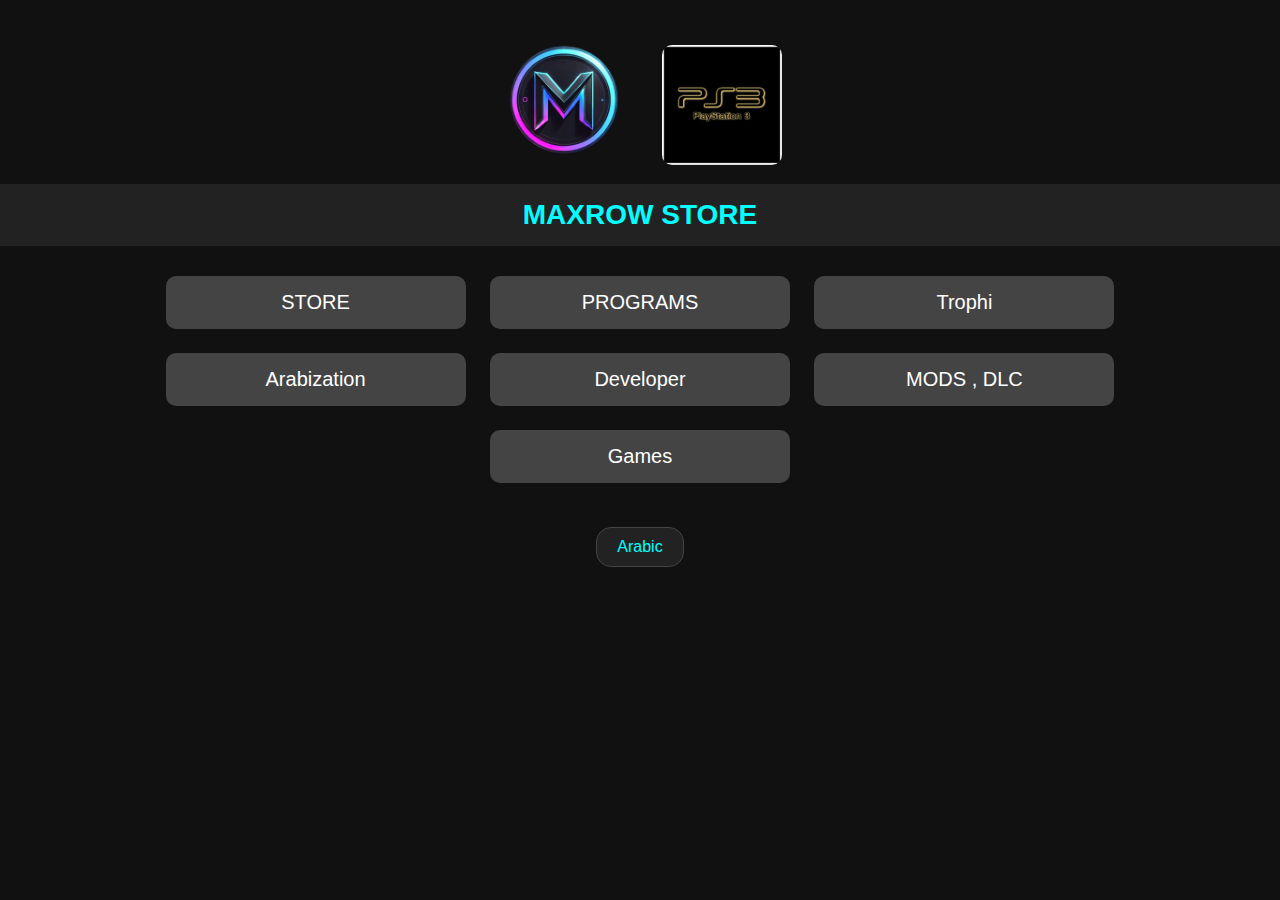
<file: en_index.html>
<!DOCTYPE html>
<html lang="en">
<head>
<meta charset="UTF-8">
<title>PS3 MAXROW</title>
<style>
body {
  background-color: #111;
  color: white;
  font-family: Arial, sans-serif;
  text-align: center;
  margin: 0;
  padding: 0;
}
h1 {
  background: #222;
  padding: 15px;
  font-size: 28px;
  margin: 0;
  color: #00ffff;
}
nav {
  margin-top: 20px;
}
.menu {
  display: inline-block;
  background: #333;
  margin: 10px;
  border-radius: 10px;
  overflow: hidden;
  width: 300px;
}
.menu > a {
  display: block;
  background: #444;
  padding: 15px;
  font-size: 20px;
  color: white;
  text-decoration: none;
  cursor: pointer;
}
.menu > a:hover {
  background: #00aaff;
}

.submenu {
  display: none;
  background: #222;
}
.submenu a {
  display: block;
  padding: 10px;
  font-size: 18px;
  color: #ccc;
  text-decoration: none;
  border-top: 1px solid #333;
}
.submenu a:hover {
  background: #005577;
  color: white;
}

/* تنسيق زر اللغة */
.lang-section {
  margin: 30px 0;
  clear: both;
}
.lang-btn {
  display: inline-block;
  background: #222;
  padding: 10px 20px;
  color: #00ffff;
  text-decoration: none;
  border: 1px solid #444;
  border-radius: 15px;
  font-size: 16px;
}
.lang-btn:hover {
  background: #00aaff;
  color: white;
}
</style>
</head>
<body>

<div style="text-align: center; width: 100%; margin-top: 20px;">
    
    <img src="ss.png" style="width: 45%; max-width: 150px; height: auto; display: inline-block; margin: 5px; border-radius: 10px;">

    <img src="ss1.png" style="width: 45%; max-width: 120px; height: auto; display: inline-block; margin: 15px; border-radius: 10px;">

</div>

<h1>MAXROW STORE</h1>

<nav>
  <div class="menu">
    <a onclick="toggleMenu(0)">STORE</a>
    <div class="submenu">
      <a href="https://www.mediafire.com/file/beeheffny1zfz94/ZukoStore_v4.7_HFW.pkg/file">ZUKO STORE</a>
      <a href="https://www.mediafire.com/file/msy6vh0ich5dyvv/PKGi_Store_v1.24_By_Drake.pkg/file">PKGI</a>
      <a href="https://www.mediafire.com/file/u19205khym4i2vb/Wiki_Store_By_Drake.pkg/file">WIKI STORE</a>
      <a href="https://www.mediafire.com/file/9btljdlo0a5gwm4/Video_Store_v3.0_By_T3B.pkg/file">VIDEO STORE</a>
      <a href="https://www.mediafire.com/file/hu8rr3p9yu0jukv/Duck_Store_v1.80_By_Drake.pkg/file">DUCK STORE</a>
      <a href="https://www.mediafire.com/file/ltuxvs48ny9gela/Soccer+Store+-+v1.2+-+By+Batman.pkg/file">Soccer Store</a>
      <a href="https://www.mediafire.com/file/8lm2yy72ixr9j8z/THANOS_12_Store_v1.00_By_Drake.pkg/file">THANOS 12</a>
      <a href="Games station">Games station</a>
      <a href="https://www.mediafire.com/file/o5ugeqttg2s8me4/Web_Store_v3.30_By_Drake.pkg/file">web store</a>
      <a href="https://www.mediafire.com/file/yg390pw5hf6bhn0/Ghost_Store_v3.00_By_Drake.pkg/file">Ghost store</a>
      <a href="https://www.mediafire.com/file/0m795ktibz5q3iv/Fix_Stores_HFW_4.92_By_T3B.pkg/file">FIX STORE HEN</a>
      <a href="https://www.mediafire.com/file/gnlesw0mg9z0044/Fix_Stores_CFW_4.92_By_T3B.pkg/file">FIX STORE CFW</a>
      <a href="https://www.mediafire.com/file/a4litx02ijcg8u4/PS3_Games_License_By_T3B.pkg/file">FIX Games</a>
    </div>
  </div>

  <div class="menu">
    <a onclick="toggleMenu(1)">PROGRAMS</a>
    <div class="submenu">
      <a href="https://www.mediafire.com/file/2gp9pqwx7vpoq6n/multiMan_v4.84_HFW_By_Drake.pkg/file">MultiMan HFW</a>
      <a href="https://www.mediafire.com/file/g48irkcstggqv0c/multiMan_v4.85_CFW_By_Drake.pkg/file">MultiMan CFW</a>
      <a href="https://www.mediafire.com/file/1i0pl622i343tnr/webMAN_MOD_v1.47.46_By_Drake.pkg/file">WebMan H/C</a>
      <a href="https://www.mediafire.com/file/yk5j7up1dzp2640/Apollo_Save_Tool_v2.00_By_Drake.pkg/file">Apollo H/C</a>
      <a href="https://www.mediafire.com/file/avp9rncie200u3w/Youtube.By+Ahmed.pkg/file">YouTube H/C</a>
      <a href="https://www.mediafire.com/file/yk5j7up1dzp2640/Apollo_Save_Tool_v2.00_By_Drake.pkg/file">PS3 Unlock hdd space H/C </a>
      <a href="https://www.mediafire.com/file/uoi7v2abqisbsx3/ManaGunZ_v1.42_Beta_By_Drake.pkg/file">ManaGunZ H/C</a>
      <a href="https://www.mediafire.com/file/0vzyy8r576u6phh/IRISMAN_v4.91_By_Drake.pkg/file">IRISMAN H/C</a>
    </div>
  </div>

  <div class="menu">
    <a onclick="toggleMenu(2)">Trophi</a>
    <div class="submenu">
      <a href="https://www.mediafire.com/file/lmvrbxq5ribg5t0/PlayStation_III_Trophies_By_Drakr.zip/file">trophi</a>
    </div>
  </div>

  <div class="menu">
    <a onclick="toggleMenu(3)">Arabization</a>
    <div class="submenu">
      <a href="https://www.mediafire.com/file/yd93s12776g9jpf/PS3_AR_by_DARK_SPACE_%2528HEN%2529__1.03.pkg/file">Arabic PS3 HEN</a>
      <a href="https://www.mediafire.com/file/yd93s12776g9jpf/PS3_AR_by_DARK_SPACE_%2528HEN%2529__1.03.pkg/file">Arabic PS3 CFW</a>
      <a href="https://www.mediafire.com/file/mq6y1ysjn7fgbnm/English+ps3+full+hen+4.91+by+PS3+Legends.pkg/file">English PS3</a>
      <a href="https://www.mediafire.com/file/lyhicfuvlrltp3e">Arabic GTA5</a>
      <a href="https://www.mediafire.com/file/2hp81stgqv1vya7/SKUCONFIG.INI/file">NFS:MW arabic(BULS)</a>
    </div>
  </div>

  <div class="menu">
    <a onclick="toggleMenu(4)">Developer</a>
    <div class="submenu">
      <a href="https://t.me/ps3_a">Telegram</a>
    </div>
  </div>

  <div class="menu">
    <a onclick="toggleMenu(5)">MODS , DLC</a>
    <div class="submenu">
      <a href="https://www.mediafire.com/file/wzja13yh3u8ymuo/James+reborn+Mod+Loader+v40.1+.zip/file">M, V40.1 GTA5 54</a>
      <a href="https://www.mediafire.com/file/q8ho13lj7xaunm2/James+reborn+Mod+Loader+v40.1.rar/file">M, V40.1 GTA5 07</a>
      <a href="#">M, GTA4</a>
      <a href="https://www.mediafire.com/file/gw10fnndeqt5ys0/DMT+1.12+HEN+Eboots.rar/file">GTA5 ONLINE 1.12 HEN</a>
      <a href="https://www.mediafire.com/file/snkdne7ohluu0pa/DMT+1.12+CFW+Eboots.rar/file">GTA 5 ONLINE 1.12 CFW</a>
      <a href="https://www.mediafire.com/file/qhcivn5d7pf1x19/EBOOT.BIN/file">Resident Evil 4 mod Graphics</a>
      <a href="https://www.mediafire.com/file/yuxpme4t7u8d17r/UNLOCKS.zip/file">DLC NFS:MW</a>
      <a href="https://www.mediafire.com/file/p9edqsciwz0lyxk/GTA+SAN+ANDREAS+MOD+MENU+PART+2.pkg/file">M, GTA SA</a>
       <a href="https://www.mediafire.com/file/ss1apwynqur37k6/Driver_san_francisco_DLC.pkg/file?dkey=koyzdy8tsvl&r=1529">Driver Pass online </a>
    </div>
  </div>

  <div class="menu">
    <a onclick="toggleMenu(6)">Games</a>
    <div class="submenu">
      <a href="PES2018.html">PES 2018</a>
      <a href="PES2024.html">PES 2024 (Patch)</a>
      <a href="DBRB.html">Dragon ball Raging Blast 2</a>
      <a href="https://www.mediafire.com/file/x2q9o3r9td3w542/BLES00951-[DRIVER%20San%20Francisco].iso">driver SF</a>
      <a href="https://gutampsid.github.io/hrgomf.github.io/">Heavy rain</a>
      <a href="https://www.mediafire.com/file/lpcmluiwn9z05cj/Espacy+-+Supersonic+Acrobatic+Rocket.pkg/file">Rocket League</a>
      <a href="https://www.skzezo.com/2025/02/4-3-metal-gear-solid-4-ps3-arabic.html?m=1">metal gear solid 4</a>
      <a href="https://www.mediafire.com/file/i78617zctnhla61/GTA+SAN+ANDREAS+MOD+MENU+PART+1.pkg/file">GTA SA</a>
      <a href="https://www.mediafire.com/file/jvl3bi8j4djs8wb/Resident+Evil+4++Arabic.pkg/file">Resident evil 4 HD arabic</a>
      <a href="https://akirabox.to/BnkmWVJYrGR0/file">bully arabic</a>
      <a href="https://www.mediafire.com/file/toywgb1flq90bgw/Driver+3+-+By+SKZEZO.pkg/file">DRIVER 3</a>
      <a href="Minecraft.html">Minecraft</a>
    </div>
  </div>

</nav>

<div class="lang-section">
    <a href="index.html" class="lang-btn">Arabic</a>
</div>

<script>
var menus = document.getElementsByClassName("submenu");

function toggleMenu(i) {
  for (var x = 0; x < menus.length; x++) {
    if (x === i) {
      menus[x].style.display = menus[x].style.display === "block" ? "none" : "block";
    } else {
      menus[x].style.display = "none";
    }
  }
}
</script>

</body>
</html>
</file>
